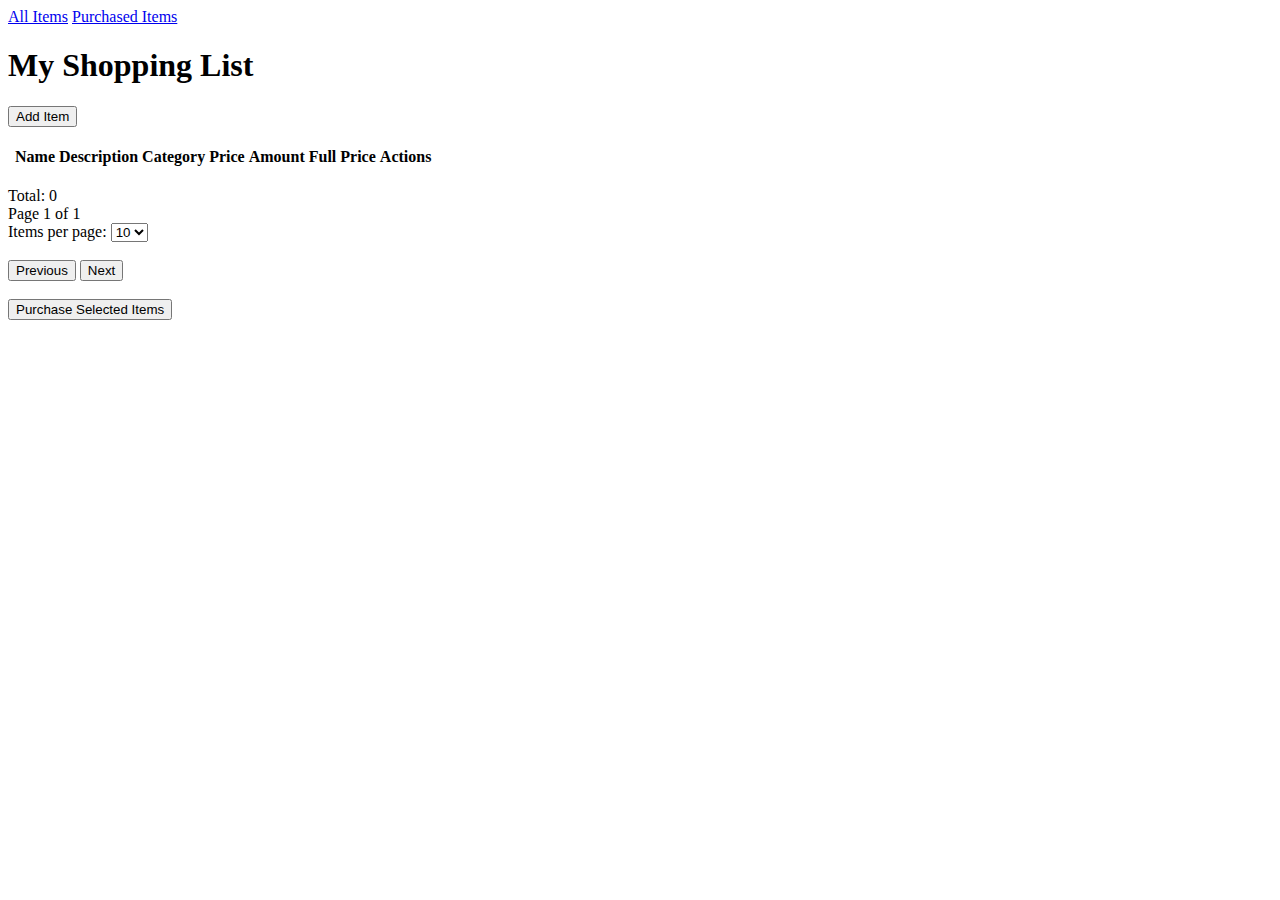
<file: app/index.html>
<!DOCTYPE html>
<html lang="en">
  <head>
    <meta charset="UTF-8" />
    <meta name="viewport" content="width=device-width, initial-scale=1.0" />
    <title>Shopping List</title>

    <script defer src="/app/scripts/app.js"></script>
    <link rel="stylesheet" href="styles.css" />
  </head>
  <body>
    <nav>
      <a href="/app/index.html">All Items</a>
      <a href="/app/pages/purchased_items.html">Purchased Items</a>
    </nav>

    <h1>My Shopping List</h1>

    <dialog id="add-item-modal" class="dialog">
      <button autofocus id="close-add-item-modal">X</button>

      <form method="dialog" class="form-group">
        <div class="input-group">
          <label for="item-name">Name:</label>
          <input type="text" id="item-name" name="item-name" required />
        </div>

        <div class="input-group">
          <label for="item-description">Description:</label>
          <textarea id="item-description" name="item-description"></textarea>
        </div>

        <div class="input-group">
          <label for="item-price">Price:</label>
          <input
            type="number"
            id="item-price"
            name="item-price"
            step="0.01"
            min="0"
            required
          />
        </div>

        <div class="input-group">
          <label for="item-amount">Amount:</label>
          <input
            type="number"
            id="item-amount"
            name="item-amount"
            step="0.01"
            min="0"
            required
          />
        </div>

        <div class="input-group">
          <label for="item-category">Category:</label>
          <select id="item-category" name="item-category" required>
            <option value="fruits">Fruits</option>
            <option value="vegetables">Vegetables</option>
            <option value="dairy">Dairy</option>
            <option value="meat">Meat</option>
          </select>
        </div>

        <button id="add-item-button" type="submit">Add Item</button>
      </form>
    </dialog>

    <dialog id="update-item-modal" class="dialog">
      <button autofocus id="close-update-item-modal">X</button>

      <form method="dialog" class="form-group">
        <div class="input-group">
          <label for="item-name">Name:</label>
          <input type="text" id="item-name" name="item-name" required />
        </div>

        <div class="input-group">
          <label for="item-description">Description:</label>
          <textarea id="item-description" name="item-description"></textarea>
        </div>

        <div class="input-group">
          <label for="item-price">Price:</label>
          <input
            type="number"
            id="item-price"
            name="item-price"
            step="0.01"
            min="0"
            required
          />
        </div>

        <div class="input-group">
          <label for="item-amount">Amount:</label>
          <input
            type="number"
            id="item-amount"
            name="item-amount"
            step="0.01"
            min="0"
            required
          />
        </div>

        <div class="input-group">
          <label for="item-category">Category:</label>
          <select id="item-category" name="item-category" required>
            <option value="fruits">Fruits</option>
            <option value="vegetables">Vegetables</option>
            <option value="dairy">Dairy</option>
            <option value="meat">Meat</option>
          </select>
        </div>

        <button id="update-item-button" type="submit">Update Item</button>
      </form>
    </dialog>

    <button id="open-add-item-modal" type="button">Add Item</button>

    <br /><br />

    <table>
      <thead>
        <tr>
          <th></th>
          <th>Name</th>
          <th>Description</th>
          <th>Category</th>
          <th>Price</th>
          <th>Amount</th>
          <th>Full Price</th>
          <th>Actions</th>
        </tr>
      </thead>
      <tbody id="table-body"></tbody>
    </table>
    <div id="message"></div>
    <br />
    <div class="pagination">
      <div id="total-items">Total: 0</div>
      <div>
        Page <label for="current-page" id="current-page">1</label> of
        <label for="total-pages" id="total-pages">1</label>
      </div>
      <div>
        Items per page:
        <select id="items-per-page">
          <option value="5">5</option>
          <option value="10" selected>10</option>
          <option value="20">20</option>
          <option value="50">50</option>
        </select>
      </div>
      <br />
      <button id="prev-page-button">Previous</button>
      <button id="next-page-button">Next</button>
    </div>

    <br />
    <button id="purchase-item-button">Purchase Selected Items</button>
  </body>
</html>
</file>
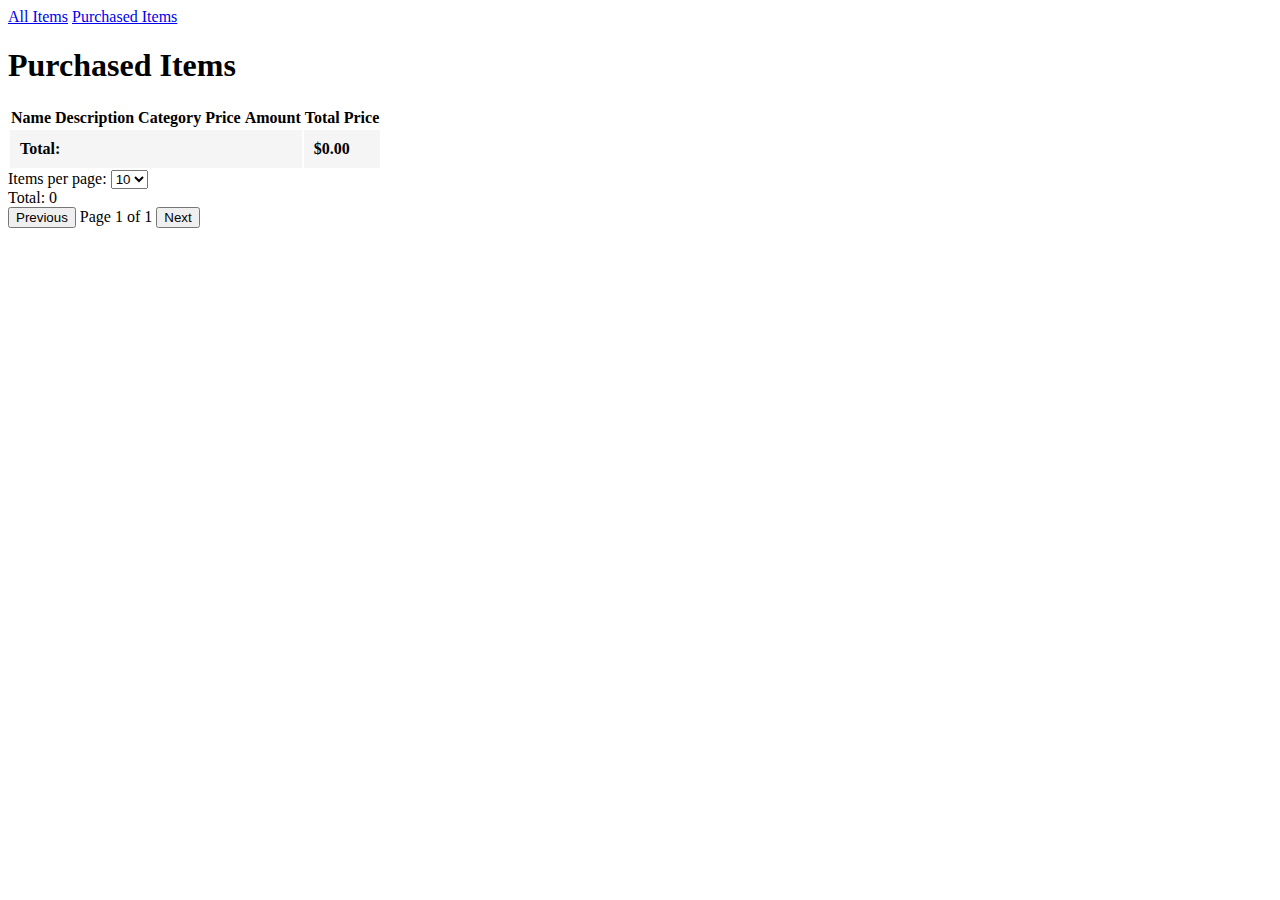
<file: app/pages/purchased_items.html>
<!DOCTYPE html>
<html lang="en">
  <head>
    <meta charset="UTF-8" />
    <meta name="viewport" content="width=device-width, initial-scale=1.0" />
    <title>Shopping List</title>

    <script defer src="/app/scripts/purchased_items.js"></script>
    <link rel="stylesheet" href="/app/styles.css" />
  </head>
  <body>
    <nav>
        <a href="/app/index.html">All Items</a>
        <a href="/app/pages/purchased_items.html">Purchased Items</a>
    </nav>
    
    <h1>Purchased Items</h1>

    <div id="message"></div>

    <table id="purchased-items-table">
      <thead>
        <tr>
          <th>Name</th>
          <th>Description</th>
          <th>Category</th>
          <th>Price</th>
          <th>Amount</th>
          <th>Total Price</th>
        </tr>
      </thead>
      <tbody id="purchased-items-list"></tbody>
      <tfoot>
        <tr class="total-row">
          <td colspan="5"><strong>Total:</strong></td>
          <td id="purchased-total-value"><strong>$0.00</strong></td>
        </tr>
      </tfoot>
    </table>

    <div class="pagination-controls">
      <div>
        Items per page: 
        <select id="items-per-page">
          <option value="5">5</option>
          <option value="10" selected>10</option>
          <option value="20">20</option>
          <option value="50">50</option>
        </select>
      </div>
      
      <div class="pagination-info">
        <span id="total-items">Total: 0</span>
      </div>
      
      <div class="pagination-buttons">
        <button id="prev-page-button">Previous</button>
        <span>Page <span id="current-page">1</span> of <span id="total-pages">1</span></span>
        <button id="next-page-button">Next</button>
      </div>
    </div>
  </body>
</html>
</file>
<file: app/styles.css>
::backdrop {
  background-color: black;
  opacity: 0.25;
}

.dialog[open] {
    display: flex;
    flex-direction: column;
    align-items: end;
}

#close-add-item-modal {
    width: 2rem;
}

.form-group {
    margin-bottom: 1rem;
    margin-top: 1rem;

    display: flex;
    flex-direction: column;
    gap: 1rem;
}

.input-group {
    display: flex;
    flex-direction: column;
    gap: 0.25rem;
}

/* Total row styling */
.total-row {
    background-color: #f5f5f5;
    border-top: 2px solid #333;
}

.total-row td {
    font-weight: bold;
    padding: 10px;
}

#total-value {
    color: #2c5aa0;
    font-size: 1.1em;
}
</file>
